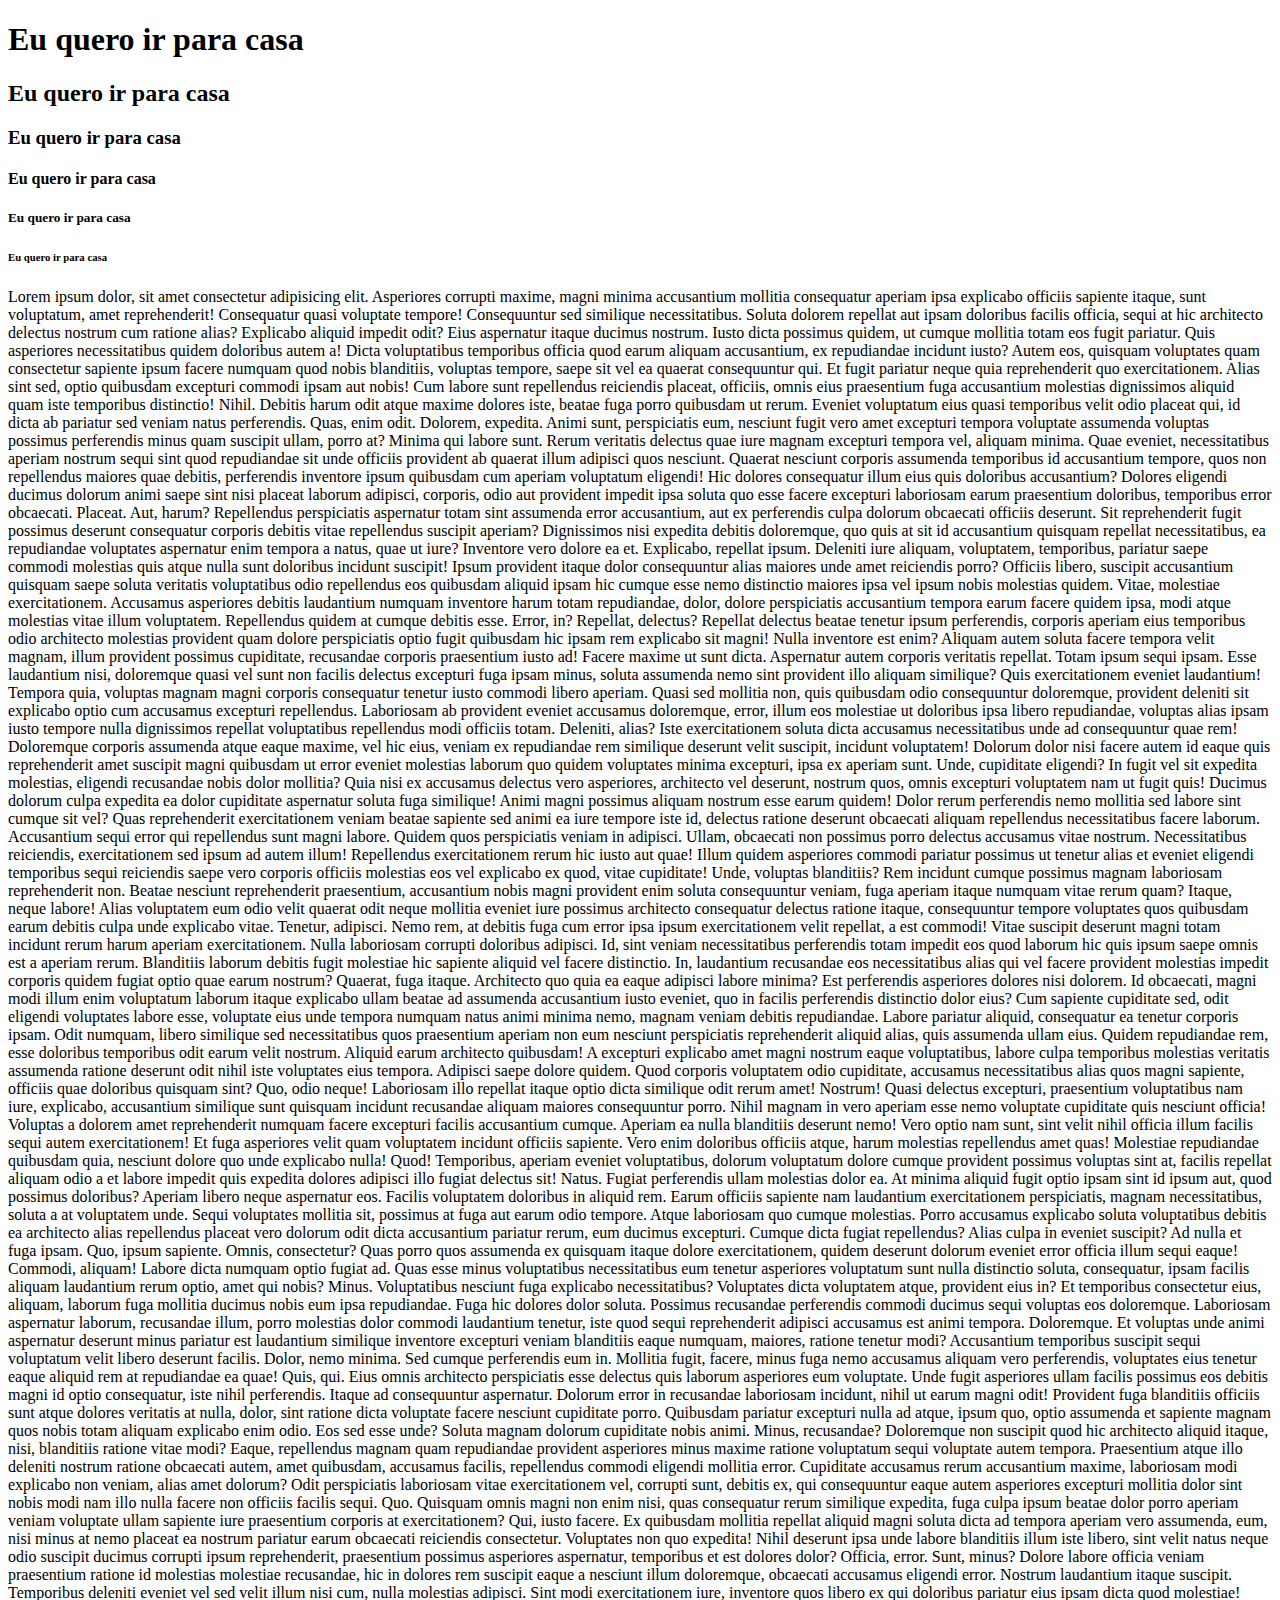
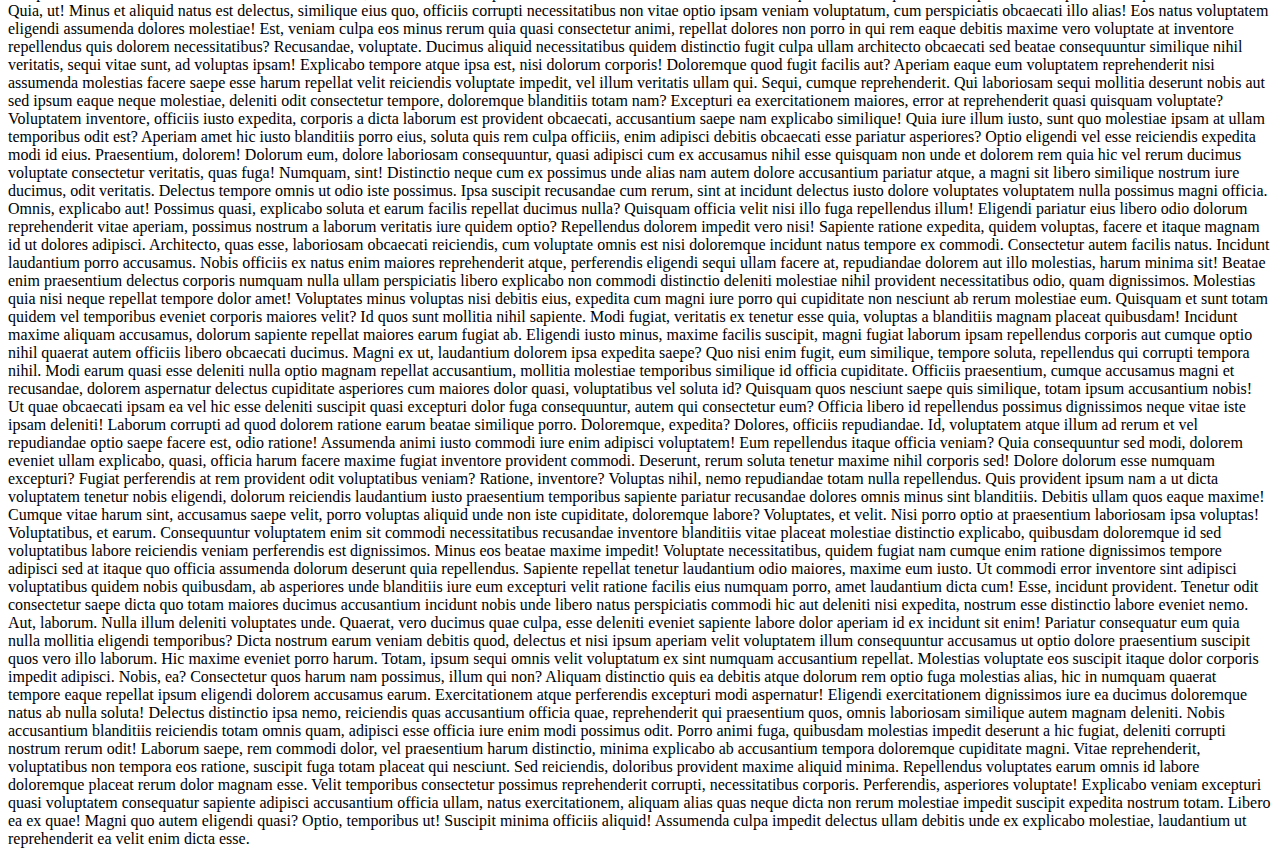
<file: index.html>
<!DOCTYPE html>
<html lang="en">
    <head>
        <meta charset="UTF-8">
        <meta name="viewport" content="width=device-width, initial-scale=1.0">
        <title>Básico HTML </title>
    </hea4>
    <body>
        <H1>Eu quero ir para casa</H1>
        <H2>Eu quero ir para casa</H2>
        <H3>Eu quero ir para casa</H3>
        <H4>Eu quero ir para casa</H4>
        <H5>Eu quero ir para casa</H5>
        <H6>Eu quero ir para casa</H6>

        <p> Lorem ipsum dolor, sit amet consectetur adipisicing elit. Asperiores corrupti maxime, magni minima accusantium mollitia consequatur aperiam ipsa explicabo officiis sapiente itaque, sunt voluptatum, amet reprehenderit! Consequatur quasi voluptate tempore!
        Consequuntur sed similique necessitatibus. Soluta dolorem repellat aut ipsam doloribus facilis officia, sequi at hic architecto delectus nostrum cum ratione alias? Explicabo aliquid impedit odit? Eius aspernatur itaque ducimus nostrum.
        Iusto dicta possimus quidem, ut cumque mollitia totam eos fugit pariatur. Quis asperiores necessitatibus quidem doloribus autem a! Dicta voluptatibus temporibus officia quod earum aliquam accusantium, ex repudiandae incidunt iusto?
        Autem eos, quisquam voluptates quam consectetur sapiente ipsum facere numquam quod nobis blanditiis, voluptas tempore, saepe sit vel ea quaerat consequuntur qui. Et fugit pariatur neque quia reprehenderit quo exercitationem.
        Alias sint sed, optio quibusdam excepturi commodi ipsam aut nobis! Cum labore sunt repellendus reiciendis placeat, officiis, omnis eius praesentium fuga accusantium molestias dignissimos aliquid quam iste temporibus distinctio! Nihil.
        Debitis harum odit atque maxime dolores iste, beatae fuga porro quibusdam ut rerum. Eveniet voluptatum eius quasi temporibus velit odio placeat qui, id dicta ab pariatur sed veniam natus perferendis.
        Quas, enim odit. Dolorem, expedita. Animi sunt, perspiciatis eum, nesciunt fugit vero amet excepturi tempora voluptate assumenda voluptas possimus perferendis minus quam suscipit ullam, porro at? Minima qui labore sunt.
        Rerum veritatis delectus quae iure magnam excepturi tempora vel, aliquam minima. Quae eveniet, necessitatibus aperiam nostrum sequi sint quod repudiandae sit unde officiis provident ab quaerat illum adipisci quos nesciunt.
        Quaerat nesciunt corporis assumenda temporibus id accusantium tempore, quos non repellendus maiores quae debitis, perferendis inventore ipsum quibusdam cum aperiam voluptatum eligendi! Hic dolores consequatur illum eius quis doloribus accusantium?
        Dolores eligendi ducimus dolorum animi saepe sint nisi placeat laborum adipisci, corporis, odio aut provident impedit ipsa soluta quo esse facere excepturi laboriosam earum praesentium doloribus, temporibus error obcaecati. Placeat.
        Aut, harum? Repellendus perspiciatis aspernatur totam sint assumenda error accusantium, aut ex perferendis culpa dolorum obcaecati officiis deserunt. Sit reprehenderit fugit possimus deserunt consequatur corporis debitis vitae repellendus suscipit aperiam?
        Dignissimos nisi expedita debitis doloremque, quo quis at sit id accusantium quisquam repellat necessitatibus, ea repudiandae voluptates aspernatur enim tempora a natus, quae ut iure? Inventore vero dolore ea et.
        Explicabo, repellat ipsum. Deleniti iure aliquam, voluptatem, temporibus, pariatur saepe commodi molestias quis atque nulla sunt doloribus incidunt suscipit! Ipsum provident itaque dolor consequuntur alias maiores unde amet reiciendis porro?
        Officiis libero, suscipit accusantium quisquam saepe soluta veritatis voluptatibus odio repellendus eos quibusdam aliquid ipsam hic cumque esse nemo distinctio maiores ipsa vel ipsum nobis molestias quidem. Vitae, molestiae exercitationem.
        Accusamus asperiores debitis laudantium numquam inventore harum totam repudiandae, dolor, dolore perspiciatis accusantium tempora earum facere quidem ipsa, modi atque molestias vitae illum voluptatem. Repellendus quidem at cumque debitis esse.
        Error, in? Repellat, delectus? Repellat delectus beatae tenetur ipsum perferendis, corporis aperiam eius temporibus odio architecto molestias provident quam dolore perspiciatis optio fugit quibusdam hic ipsam rem explicabo sit magni!
        Nulla inventore est enim? Aliquam autem soluta facere tempora velit magnam, illum provident possimus cupiditate, recusandae corporis praesentium iusto ad! Facere maxime ut sunt dicta. Aspernatur autem corporis veritatis repellat.
        Totam ipsum sequi ipsam. Esse laudantium nisi, doloremque quasi vel sunt non facilis delectus excepturi fuga ipsam minus, soluta assumenda nemo sint provident illo aliquam similique? Quis exercitationem eveniet laudantium!
        Tempora quia, voluptas magnam magni corporis consequatur tenetur iusto commodi libero aperiam. Quasi sed mollitia non, quis quibusdam odio consequuntur doloremque, provident deleniti sit explicabo optio cum accusamus excepturi repellendus.
        Laboriosam ab provident eveniet accusamus doloremque, error, illum eos molestiae ut doloribus ipsa libero repudiandae, voluptas alias ipsam iusto tempore nulla dignissimos repellat voluptatibus repellendus modi officiis totam. Deleniti, alias?
        Iste exercitationem soluta dicta accusamus necessitatibus unde ad consequuntur quae rem! Doloremque corporis assumenda atque eaque maxime, vel hic eius, veniam ex repudiandae rem similique deserunt velit suscipit, incidunt voluptatem!
        Dolorum dolor nisi facere autem id eaque quis reprehenderit amet suscipit magni quibusdam ut error eveniet molestias laborum quo quidem voluptates minima excepturi, ipsa ex aperiam sunt. Unde, cupiditate eligendi?
        In fugit vel sit expedita molestias, eligendi recusandae nobis dolor mollitia? Quia nisi ex accusamus delectus vero asperiores, architecto vel deserunt, nostrum quos, omnis excepturi voluptatem nam ut fugit quis!
        Ducimus dolorum culpa expedita ea dolor cupiditate aspernatur soluta fuga similique! Animi magni possimus aliquam nostrum esse earum quidem! Dolor rerum perferendis nemo mollitia sed labore sint cumque sit vel?
        Quas reprehenderit exercitationem veniam beatae sapiente sed animi ea iure tempore iste id, delectus ratione deserunt obcaecati aliquam repellendus necessitatibus facere laborum. Accusantium sequi error qui repellendus sunt magni labore.
        Quidem quos perspiciatis veniam in adipisci. Ullam, obcaecati non possimus porro delectus accusamus vitae nostrum. Necessitatibus reiciendis, exercitationem sed ipsum ad autem illum! Repellendus exercitationem rerum hic iusto aut quae!
        Illum quidem asperiores commodi pariatur possimus ut tenetur alias et eveniet eligendi temporibus sequi reiciendis saepe vero corporis officiis molestias eos vel explicabo ex quod, vitae cupiditate! Unde, voluptas blanditiis?
        Rem incidunt cumque possimus magnam laboriosam reprehenderit non. Beatae nesciunt reprehenderit praesentium, accusantium nobis magni provident enim soluta consequuntur veniam, fuga aperiam itaque numquam vitae rerum quam? Itaque, neque labore!
        Alias voluptatem eum odio velit quaerat odit neque mollitia eveniet iure possimus architecto consequatur delectus ratione itaque, consequuntur tempore voluptates quos quibusdam earum debitis culpa unde explicabo vitae. Tenetur, adipisci.
        Nemo rem, at debitis fuga cum error ipsa ipsum exercitationem velit repellat, a est commodi! Vitae suscipit deserunt magni totam incidunt rerum harum aperiam exercitationem. Nulla laboriosam corrupti doloribus adipisci.
        Id, sint veniam necessitatibus perferendis totam impedit eos quod laborum hic quis ipsum saepe omnis est a aperiam rerum. Blanditiis laborum debitis fugit molestiae hic sapiente aliquid vel facere distinctio.
        In, laudantium recusandae eos necessitatibus alias qui vel facere provident molestias impedit corporis quidem fugiat optio quae earum nostrum? Quaerat, fuga itaque. Architecto quo quia ea eaque adipisci labore minima?
        Est perferendis asperiores dolores nisi dolorem. Id obcaecati, magni modi illum enim voluptatum laborum itaque explicabo ullam beatae ad assumenda accusantium iusto eveniet, quo in facilis perferendis distinctio dolor eius?
        Cum sapiente cupiditate sed, odit eligendi voluptates labore esse, voluptate eius unde tempora numquam natus animi minima nemo, magnam veniam debitis repudiandae. Labore pariatur aliquid, consequatur ea tenetur corporis ipsam.
        Odit numquam, libero similique sed necessitatibus quos praesentium aperiam non eum nesciunt perspiciatis reprehenderit aliquid alias, quis assumenda ullam eius. Quidem repudiandae rem, esse doloribus temporibus odit earum velit nostrum.
        Aliquid earum architecto quibusdam! A excepturi explicabo amet magni nostrum eaque voluptatibus, labore culpa temporibus molestias veritatis assumenda ratione deserunt odit nihil iste voluptates eius tempora. Adipisci saepe dolore quidem.
        Quod corporis voluptatem odio cupiditate, accusamus necessitatibus alias quos magni sapiente, officiis quae doloribus quisquam sint? Quo, odio neque! Laboriosam illo repellat itaque optio dicta similique odit rerum amet! Nostrum!
        Quasi delectus excepturi, praesentium voluptatibus nam iure, explicabo, accusantium similique sunt quisquam incidunt recusandae aliquam maiores consequuntur porro. Nihil magnam in vero aperiam esse nemo voluptate cupiditate quis nesciunt officia!
        Voluptas a dolorem amet reprehenderit numquam facere excepturi facilis accusantium cumque. Aperiam ea nulla blanditiis deserunt nemo! Vero optio nam sunt, sint velit nihil officia illum facilis sequi autem exercitationem!
        Et fuga asperiores velit quam voluptatem incidunt officiis sapiente. Vero enim doloribus officiis atque, harum molestias repellendus amet quas! Molestiae repudiandae quibusdam quia, nesciunt dolore quo unde explicabo nulla! Quod!
        Temporibus, aperiam eveniet voluptatibus, dolorum voluptatum dolore cumque provident possimus voluptas sint at, facilis repellat aliquam odio a et labore impedit quis expedita dolores adipisci illo fugiat delectus sit! Natus.
        Fugiat perferendis ullam molestias dolor ea. At minima aliquid fugit optio ipsam sint id ipsum aut, quod possimus doloribus? Aperiam libero neque aspernatur eos. Facilis voluptatem doloribus in aliquid rem.
        Earum officiis sapiente nam laudantium exercitationem perspiciatis, magnam necessitatibus, soluta a at voluptatem unde. Sequi voluptates mollitia sit, possimus at fuga aut earum odio tempore. Atque laboriosam quo cumque molestias.
        Porro accusamus explicabo soluta voluptatibus debitis ea architecto alias repellendus placeat vero dolorum odit dicta accusantium pariatur rerum, eum ducimus excepturi. Cumque dicta fugiat repellendus? Alias culpa in eveniet suscipit?
        Ad nulla et fuga ipsam. Quo, ipsum sapiente. Omnis, consectetur? Quas porro quos assumenda ex quisquam itaque dolore exercitationem, quidem deserunt dolorum eveniet error officia illum sequi eaque! Commodi, aliquam!
        Labore dicta numquam optio fugiat ad. Quas esse minus voluptatibus necessitatibus eum tenetur asperiores voluptatum sunt nulla distinctio soluta, consequatur, ipsam facilis aliquam laudantium rerum optio, amet qui nobis? Minus.
        Voluptatibus nesciunt fuga explicabo necessitatibus? Voluptates dicta voluptatem atque, provident eius in? Et temporibus consectetur eius, aliquam, laborum fuga mollitia ducimus nobis eum ipsa repudiandae. Fuga hic dolores dolor soluta.
        Possimus recusandae perferendis commodi ducimus sequi voluptas eos doloremque. Laboriosam aspernatur laborum, recusandae illum, porro molestias dolor commodi laudantium tenetur, iste quod sequi reprehenderit adipisci accusamus est animi tempora. Doloremque.
        Et voluptas unde animi aspernatur deserunt minus pariatur est laudantium similique inventore excepturi veniam blanditiis eaque numquam, maiores, ratione tenetur modi? Accusantium temporibus suscipit sequi voluptatum velit libero deserunt facilis.
        Dolor, nemo minima. Sed cumque perferendis eum in. Mollitia fugit, facere, minus fuga nemo accusamus aliquam vero perferendis, voluptates eius tenetur eaque aliquid rem at repudiandae ea quae! Quis, qui.
        Eius omnis architecto perspiciatis esse delectus quis laborum asperiores eum voluptate. Unde fugit asperiores ullam facilis possimus eos debitis magni id optio consequatur, iste nihil perferendis. Itaque ad consequuntur aspernatur.
        Dolorum error in recusandae laboriosam incidunt, nihil ut earum magni odit! Provident fuga blanditiis officiis sunt atque dolores veritatis at nulla, dolor, sint ratione dicta voluptate facere nesciunt cupiditate porro.
        Quibusdam pariatur excepturi nulla ad atque, ipsum quo, optio assumenda et sapiente magnam quos nobis totam aliquam explicabo enim odio. Eos sed esse unde? Soluta magnam dolorum cupiditate nobis animi.
        Minus, recusandae? Doloremque non suscipit quod hic architecto aliquid itaque, nisi, blanditiis ratione vitae modi? Eaque, repellendus magnam quam repudiandae provident asperiores minus maxime ratione voluptatum sequi voluptate autem tempora.
        Praesentium atque illo deleniti nostrum ratione obcaecati autem, amet quibusdam, accusamus facilis, repellendus commodi eligendi mollitia error. Cupiditate accusamus rerum accusantium maxime, laboriosam modi explicabo non veniam, alias amet dolorum?
        Odit perspiciatis laboriosam vitae exercitationem vel, corrupti sunt, debitis ex, qui consequuntur eaque autem asperiores excepturi mollitia dolor sint nobis modi nam illo nulla facere non officiis facilis sequi. Quo.
        Quisquam omnis magni non enim nisi, quas consequatur rerum similique expedita, fuga culpa ipsum beatae dolor porro aperiam veniam voluptate ullam sapiente iure praesentium corporis at exercitationem? Qui, iusto facere.
        Ex quibusdam mollitia repellat aliquid magni soluta dicta ad tempora aperiam vero assumenda, eum, nisi minus at nemo placeat ea nostrum pariatur earum obcaecati reiciendis consectetur. Voluptates non quo expedita!
        Nihil deserunt ipsa unde labore blanditiis illum iste libero, sint velit natus neque odio suscipit ducimus corrupti ipsum reprehenderit, praesentium possimus asperiores aspernatur, temporibus et est dolores dolor? Officia, error.
        Sunt, minus? Dolore labore officia veniam praesentium ratione id molestias molestiae recusandae, hic in dolores rem suscipit eaque a nesciunt illum doloremque, obcaecati accusamus eligendi error. Nostrum laudantium itaque suscipit.
        Temporibus deleniti eveniet vel sed velit illum nisi cum, nulla molestias adipisci. Sint modi exercitationem iure, inventore quos libero ex qui doloribus pariatur eius ipsam dicta quod molestiae! Quia, ut!
        Minus et aliquid natus est delectus, similique eius quo, officiis corrupti necessitatibus non vitae optio ipsam veniam voluptatum, cum perspiciatis obcaecati illo alias! Eos natus voluptatem eligendi assumenda dolores molestiae!
        Est, veniam culpa eos minus rerum quia quasi consectetur animi, repellat dolores non porro in qui rem eaque debitis maxime vero voluptate at inventore repellendus quis dolorem necessitatibus? Recusandae, voluptate.
        Ducimus aliquid necessitatibus quidem distinctio fugit culpa ullam architecto obcaecati sed beatae consequuntur similique nihil veritatis, sequi vitae sunt, ad voluptas ipsam! Explicabo tempore atque ipsa est, nisi dolorum corporis!
        Doloremque quod fugit facilis aut? Aperiam eaque eum voluptatem reprehenderit nisi assumenda molestias facere saepe esse harum repellat velit reiciendis voluptate impedit, vel illum veritatis ullam qui. Sequi, cumque reprehenderit.
        Qui laboriosam sequi mollitia deserunt nobis aut sed ipsum eaque neque molestiae, deleniti odit consectetur tempore, doloremque blanditiis totam nam? Excepturi ea exercitationem maiores, error at reprehenderit quasi quisquam voluptate?
        Voluptatem inventore, officiis iusto expedita, corporis a dicta laborum est provident obcaecati, accusantium saepe nam explicabo similique! Quia iure illum iusto, sunt quo molestiae ipsam at ullam temporibus odit est?
        Aperiam amet hic iusto blanditiis porro eius, soluta quis rem culpa officiis, enim adipisci debitis obcaecati esse pariatur asperiores? Optio eligendi vel esse reiciendis expedita modi id eius. Praesentium, dolorem!
        Dolorum eum, dolore laboriosam consequuntur, quasi adipisci cum ex accusamus nihil esse quisquam non unde et dolorem rem quia hic vel rerum ducimus voluptate consectetur veritatis, quas fuga! Numquam, sint!
        Distinctio neque cum ex possimus unde alias nam autem dolore accusantium pariatur atque, a magni sit libero similique nostrum iure ducimus, odit veritatis. Delectus tempore omnis ut odio iste possimus.
        Ipsa suscipit recusandae cum rerum, sint at incidunt delectus iusto dolore voluptates voluptatem nulla possimus magni officia. Omnis, explicabo aut! Possimus quasi, explicabo soluta et earum facilis repellat ducimus nulla?
        Quisquam officia velit nisi illo fuga repellendus illum! Eligendi pariatur eius libero odio dolorum reprehenderit vitae aperiam, possimus nostrum a laborum veritatis iure quidem optio? Repellendus dolorem impedit vero nisi!
        Sapiente ratione expedita, quidem voluptas, facere et itaque magnam id ut dolores adipisci. Architecto, quas esse, laboriosam obcaecati reiciendis, cum voluptate omnis est nisi doloremque incidunt natus tempore ex commodi.
        Consectetur autem facilis natus. Incidunt laudantium porro accusamus. Nobis officiis ex natus enim maiores reprehenderit atque, perferendis eligendi sequi ullam facere at, repudiandae dolorem aut illo molestias, harum minima sit!
        Beatae enim praesentium delectus corporis numquam nulla ullam perspiciatis libero explicabo non commodi distinctio deleniti molestiae nihil provident necessitatibus odio, quam dignissimos. Molestias quia nisi neque repellat tempore dolor amet!
        Voluptates minus voluptas nisi debitis eius, expedita cum magni iure porro qui cupiditate non nesciunt ab rerum molestiae eum. Quisquam et sunt totam quidem vel temporibus eveniet corporis maiores velit?
        Id quos sunt mollitia nihil sapiente. Modi fugiat, veritatis ex tenetur esse quia, voluptas a blanditiis magnam placeat quibusdam! Incidunt maxime aliquam accusamus, dolorum sapiente repellat maiores earum fugiat ab.
        Eligendi iusto minus, maxime facilis suscipit, magni fugiat laborum ipsam repellendus corporis aut cumque optio nihil quaerat autem officiis libero obcaecati ducimus. Magni ex ut, laudantium dolorem ipsa expedita saepe?
        Quo nisi enim fugit, eum similique, tempore soluta, repellendus qui corrupti tempora nihil. Modi earum quasi esse deleniti nulla optio magnam repellat accusantium, mollitia molestiae temporibus similique id officia cupiditate.
        Officiis praesentium, cumque accusamus magni et recusandae, dolorem aspernatur delectus cupiditate asperiores cum maiores dolor quasi, voluptatibus vel soluta id? Quisquam quos nesciunt saepe quis similique, totam ipsum accusantium nobis!
        Ut quae obcaecati ipsam ea vel hic esse deleniti suscipit quasi excepturi dolor fuga consequuntur, autem qui consectetur eum? Officia libero id repellendus possimus dignissimos neque vitae iste ipsam deleniti!
        Laborum corrupti ad quod dolorem ratione earum beatae similique porro. Doloremque, expedita? Dolores, officiis repudiandae. Id, voluptatem atque illum ad rerum et vel repudiandae optio saepe facere est, odio ratione!
        Assumenda animi iusto commodi iure enim adipisci voluptatem! Eum repellendus itaque officia veniam? Quia consequuntur sed modi, dolorem eveniet ullam explicabo, quasi, officia harum facere maxime fugiat inventore provident commodi.
        Deserunt, rerum soluta tenetur maxime nihil corporis sed! Dolore dolorum esse numquam excepturi? Fugiat perferendis at rem provident odit voluptatibus veniam? Ratione, inventore? Voluptas nihil, nemo repudiandae totam nulla repellendus.
        Quis provident ipsum nam a ut dicta voluptatem tenetur nobis eligendi, dolorum reiciendis laudantium iusto praesentium temporibus sapiente pariatur recusandae dolores omnis minus sint blanditiis. Debitis ullam quos eaque maxime!
        Cumque vitae harum sint, accusamus saepe velit, porro voluptas aliquid unde non iste cupiditate, doloremque labore? Voluptates, et velit. Nisi porro optio at praesentium laboriosam ipsa voluptas! Voluptatibus, et earum.
        Consequuntur voluptatem enim sit commodi necessitatibus recusandae inventore blanditiis vitae placeat molestiae distinctio explicabo, quibusdam doloremque id sed voluptatibus labore reiciendis veniam perferendis est dignissimos. Minus eos beatae maxime impedit!
        Voluptate necessitatibus, quidem fugiat nam cumque enim ratione dignissimos tempore adipisci sed at itaque quo officia assumenda dolorum deserunt quia repellendus. Sapiente repellat tenetur laudantium odio maiores, maxime eum iusto.
        Ut commodi error inventore sint adipisci voluptatibus quidem nobis quibusdam, ab asperiores unde blanditiis iure eum excepturi velit ratione facilis eius numquam porro, amet laudantium dicta cum! Esse, incidunt provident.
        Tenetur odit consectetur saepe dicta quo totam maiores ducimus accusantium incidunt nobis unde libero natus perspiciatis commodi hic aut deleniti nisi expedita, nostrum esse distinctio labore eveniet nemo. Aut, laborum.
        Nulla illum deleniti voluptates unde. Quaerat, vero ducimus quae culpa, esse deleniti eveniet sapiente labore dolor aperiam id ex incidunt sit enim! Pariatur consequatur eum quia nulla mollitia eligendi temporibus?
        Dicta nostrum earum veniam debitis quod, delectus et nisi ipsum aperiam velit voluptatem illum consequuntur accusamus ut optio dolore praesentium suscipit quos vero illo laborum. Hic maxime eveniet porro harum.
        Totam, ipsum sequi omnis velit voluptatum ex sint numquam accusantium repellat. Molestias voluptate eos suscipit itaque dolor corporis impedit adipisci. Nobis, ea? Consectetur quos harum nam possimus, illum qui non?
        Aliquam distinctio quis ea debitis atque dolorum rem optio fuga molestias alias, hic in numquam quaerat tempore eaque repellat ipsum eligendi dolorem accusamus earum. Exercitationem atque perferendis excepturi modi aspernatur!
        Eligendi exercitationem dignissimos iure ea ducimus doloremque natus ab nulla soluta! Delectus distinctio ipsa nemo, reiciendis quas accusantium officia quae, reprehenderit qui praesentium quos, omnis laboriosam similique autem magnam deleniti.
        Nobis accusantium blanditiis reiciendis totam omnis quam, adipisci esse officia iure enim modi possimus odit. Porro animi fuga, quibusdam molestias impedit deserunt a hic fugiat, deleniti corrupti nostrum rerum odit!
        Laborum saepe, rem commodi dolor, vel praesentium harum distinctio, minima explicabo ab accusantium tempora doloremque cupiditate magni. Vitae reprehenderit, voluptatibus non tempora eos ratione, suscipit fuga totam placeat qui nesciunt.
        Sed reiciendis, doloribus provident maxime aliquid minima. Repellendus voluptates earum omnis id labore doloremque placeat rerum dolor magnam esse. Velit temporibus consectetur possimus reprehenderit corrupti, necessitatibus corporis. Perferendis, asperiores voluptate!
        Explicabo veniam excepturi quasi voluptatem consequatur sapiente adipisci accusantium officia ullam, natus exercitationem, aliquam alias quas neque dicta non rerum molestiae impedit suscipit expedita nostrum totam. Libero ea ex quae!
        Magni quo autem eligendi quasi? Optio, temporibus ut! Suscipit minima officiis aliquid! Assumenda culpa impedit delectus ullam debitis unde ex explicabo molestiae, laudantium ut reprehenderit ea velit enim dicta esse.</p>

        
    </body>
</html>
</file>
